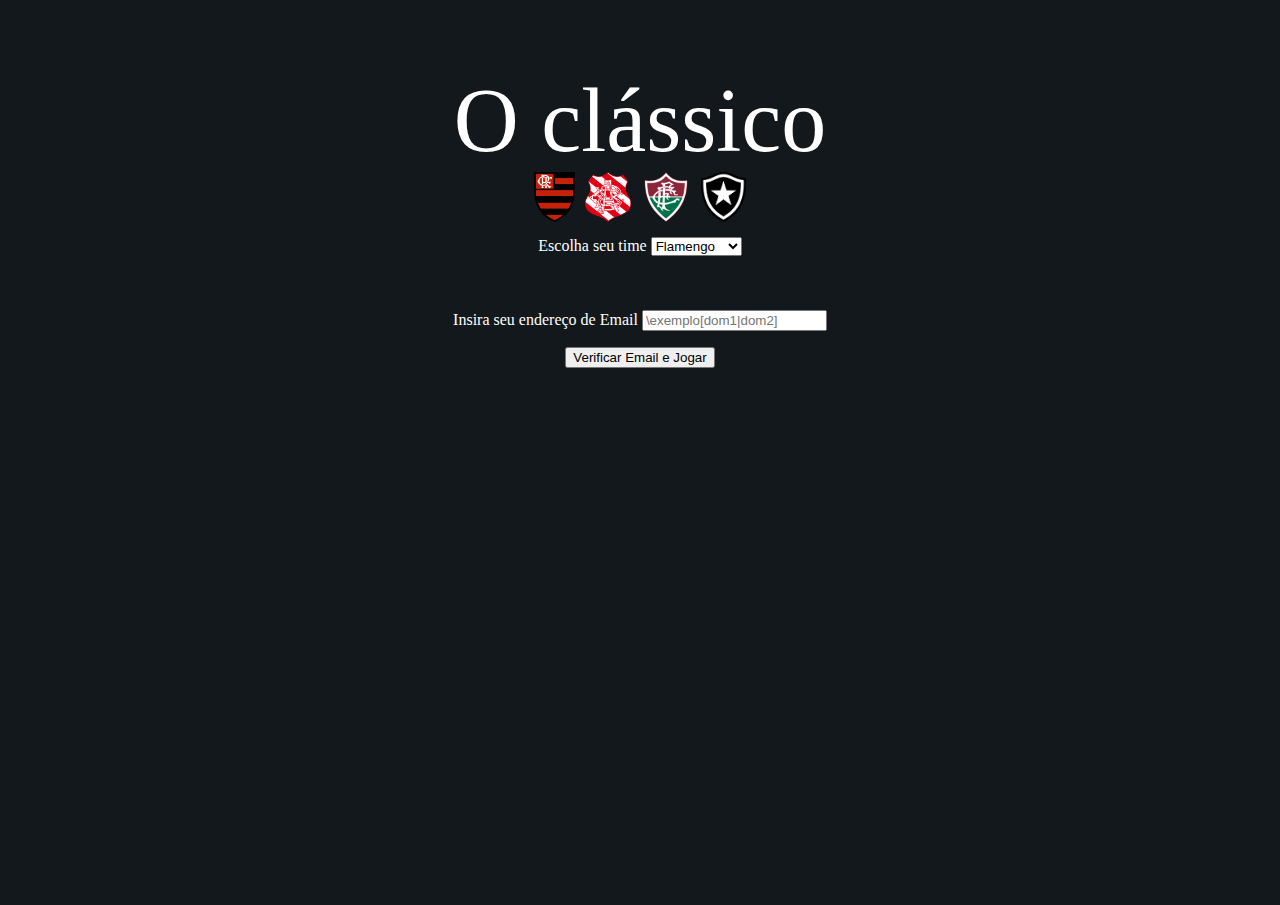
<file: index.html>
<!DOCTYPE html>
<html>
  <head>
    <meta charset="utf-8" />
    <meta name="viewport" content="width=device-width" />
    <title>O clássico</title>
    <link href="css/style.css" rel="stylesheet" />
    <script src="js/script.js"></script>
  </head>

  <body class="background">
    <div class="title">
      <label class="titleStyle">O clássico</label>
    </div>
    <div class="escudos">
      <img src="images/flamengo.png" class="clubIcon" />
      <img src="images/bangu.png" class="clubIcon" />
      <img src="images/fluminense.png" class="clubIcon" />
      <img src="images/botafogo.png" class="clubIcon" />
    </div>
    <div class="textoCenterWhite">
      <label>Escolha seu time </label>

      <select class="form-select" id="playerTime">
        <option value="flamengo" selected>Flamengo</option>
        <option value="bangu">Bangu</option>
        <option value="fluminense">Fluminense</option>
        <option value="botafogo">Botafogo</option>
      </select>
      <br /><br />
      <br /><br />

      <label for="email">Insira seu endereço de Email</label>

      <input
        type="email"
        class="form-control"
        id="email"
        aria-describedby="emailHelp"
        placeholder="\exemplo[dom1|dom2]"
      />

      <p id="error"></p>

      <button onclick="verificaEmail()">Verificar Email e Jogar</button>
    </div>
  </body>
</html>
</file>
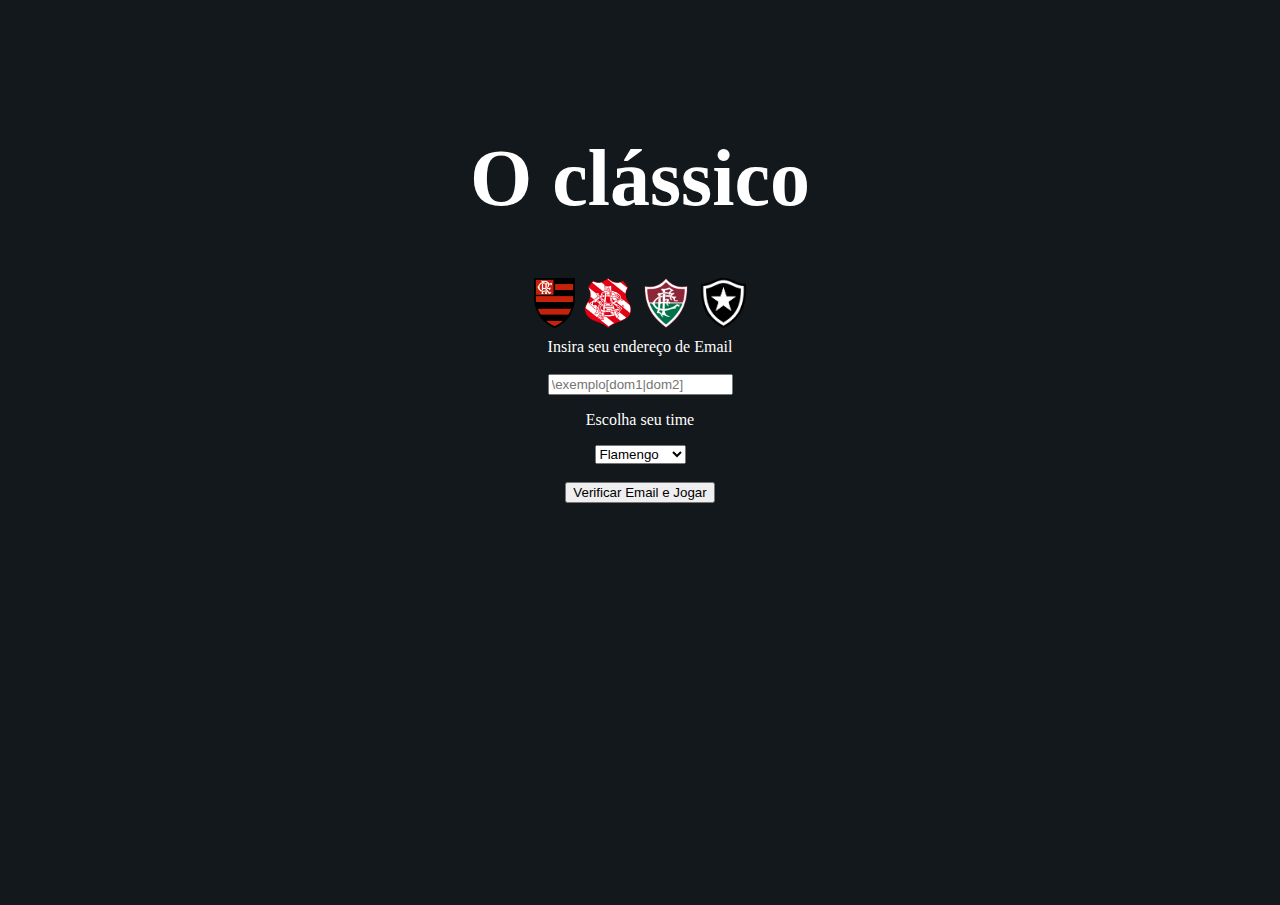
<file: trabalho1/index.html>
<!DOCTYPE html>
<html>

<!DOCTYPE html>
<html>

<head>
  <meta charset="utf-8">
  <meta name="viewport" content="width=device-width">
  <title>O clássico</title>
  <link href="css/style.css" rel="stylesheet">
  <script src="js/script.js"></script>
</head>

<body class="background">
  <div class="title">
    <h1 class="titleStyle">O clássico</h1>
  </div>
  <div class="escudos">
    <img src="images/flamengo.png" class="clubIcon">
    <img src="images/bangu.png" class="clubIcon">
    <img src="images/fluminense.png" class="clubIcon">
    <img src="images/botafogo.png" class="clubIcon">
  </div>
  <div class="textoCenterWhite">
    <label for="email">Insira seu endereço de Email</label>
    <br><br>
    <input type="email" class="form-control" id="email" aria-describedby="emailHelp" placeholder="\exemplo[dom1|dom2]">

    <p id="error"></p>



    <p>Escolha seu time </p>

    <select class="form-select" id="playerTime">
      <option value="flamengo" selected>Flamengo</option>
      <option value="bangu">Bangu</option>
      <option value="fluminense">Fluminense</option>
      <option value="botafogo">Botafogo</option>
    </select>

    <br><br>

    <button onclick="verificaEmail()">Verificar Email e Jogar</button>

    <div class="escondido" id="escondido">
      <div id="time">
      </div>
      <h1 class="textoCenterWhite">X</h1>
      <div id="timeRobo">
      </div>
      <div class="containerGame">
        <div class="tile" id="0" onclick=escolheCampo(this.id)>

        </div>
        <div class="tile" id="1" onclick=escolheCampo(this.id)>

        </div>
        <div class="tile" id="2" onclick=escolheCampo(this.id)>

        </div>
        <div class="tile" id="3" onclick=escolheCampo(this.id)>

        </div>
        <div class="tile" id="4" onclick=escolheCampo(this.id)>

        </div>
        <div class="tile" id="5" onclick=escolheCampo(this.id)>

        </div>
        <div class="tile" id="6" onclick=escolheCampo(this.id)>

        </div>
        <div class="tile" id="7" onclick=escolheCampo(this.id)>

        </div>
        <div class="tile" id="8" onclick=escolheCampo(this.id)>

        </div>
      </div>
    </div>


  </div>

</body>

</html>
</file>
<file: css/style.css>
html,
body {
  height: 100%;
  width: 100%;
  margin: 0;
}

.background {
  background-color: #12181b;
  padding-top: 5px;
}

.title {
  color: white;
  text-align: center;
  font-size: 90px;
  margin-top: 5%;
}

.titleStyle {
  font-family: Lucida handwriting;
}

.escudos {
  text-align: center;
  font-size: 40px;
  min-width: 350px;
  max-height: 55px;
  margin-bottom: 10px;
}

.clubIcon {
  height: 50px;
  width: auto;
}

.containerGame {
  margin: 0 auto;
  display: grid;
  grid-template-columns: 34% 34% 33%;
  grid-template-rows: 34% 34% 33%;
  max-width: 300px;
}

.textoCenterWhite {
  text-align: center;
  color: white;
}

.versusText {
  color: white;
  padding-left: 10px;
  padding-right: 10px;
  font-size: 20px;
}

.tile{
  border: 3px solid white;
  min-width: 100px;
  min-height: 100px;
  display: flex;
  justify-content: center;
  align-items: center;
  font-size: 50px;
  cursor: pointer;
}

.escondido{
  visibility: hidden;
}

.buttonAlign{
  display: block;
  font-size: 1.0em;
  text-indent: 0;
  text-align: center;
  position: absolute;
  bottom: 10px;
  left: 50%;
  transform: translateX(-50%);
}

#error{ 
  color: #ff0000
  }
</file>
<file: trabalho1/css/style.css>
html,
body {
  height: 100%;
  width: 100%;
  margin: 0;
}

.background {
  background-color: #12181b;
/*   background-image: url("../images/download.jpg");
  background-repeat: no-repeat;
  background-size:cover;
  background-position:center; */
  padding-top: 5px;
}

.title {
  color: white;
  text-align: center;
  font-size: 40px;
  margin-top: 10%;
}

.titleStyle {
  font-family: Lucida handwriting;
}

.clubIcon {
  height: 50px;
  width: auto;
}

.containerGame {
  margin: 0 auto;
  display: grid;
  grid-template-columns: 33.33333333% 33.3333333% 33.3333333%;
  grid-template-rows: 33% 33% 33%;
  max-width: 300px;
}

.textoCenterWhite {
  text-align: center;
  color: white;
}

.escudos {
  text-align: center;
  font-size: 40px;
  margin-top: 0%;
}

.tile{
  border: 3px solid white;
  min-width: 100px;
  min-height: 100px;
  display: flex;
  justify-content: center;
  align-items: center;
  font-size: 50px;
  cursor: pointer;
}

.escondido{
  visibility: hidden;
}

#error{ 
  color: #ff0000
  }
</file>
